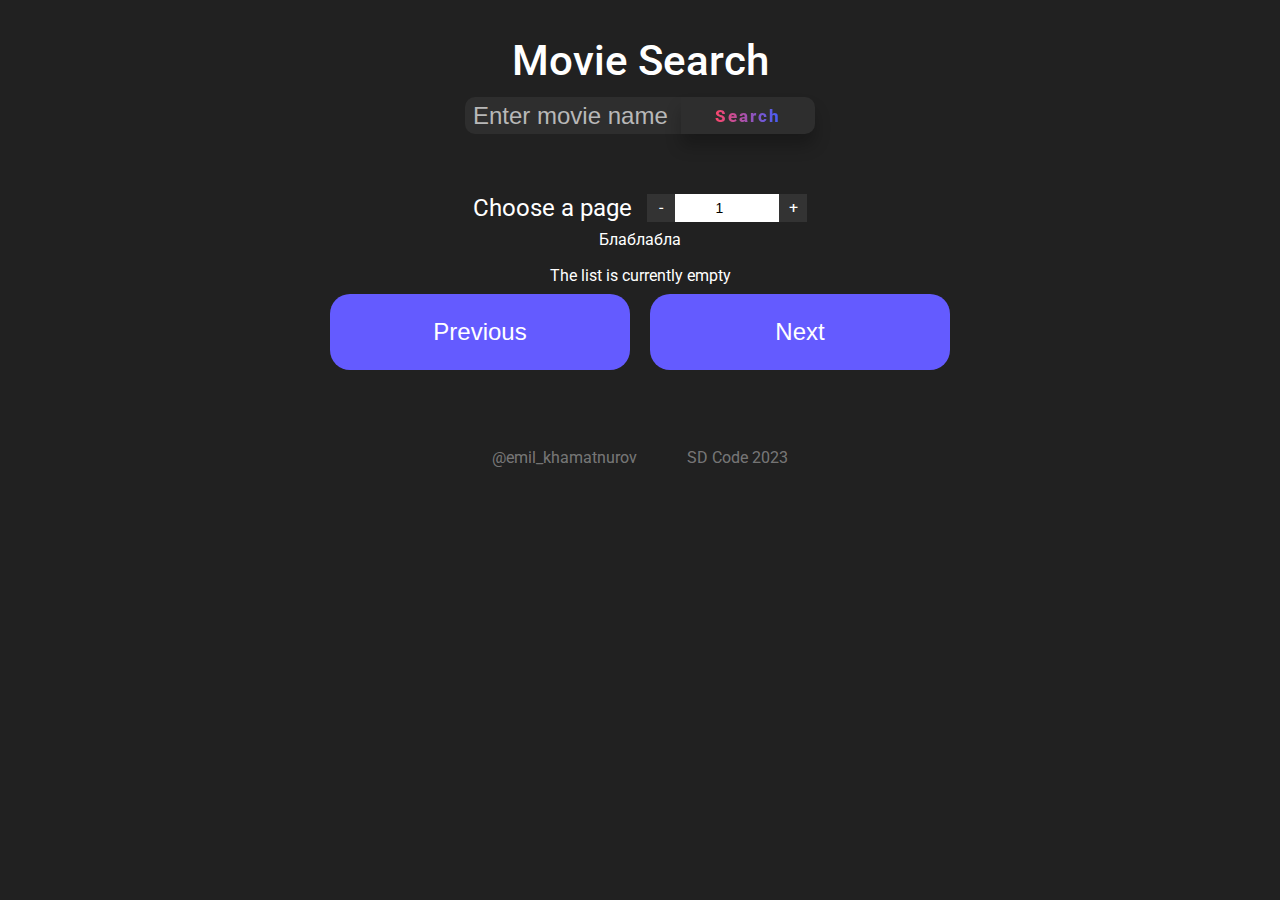
<file: index.html>
<!DOCTYPE html>
<html lang="en">
<head>
	<meta charset="UTF-8">
	<meta name="viewport" content="width=device-width, initial-scale=1.0, user-scalable=0">
	<title>Movie Search App</title>
	<!-- Подключаю стили -->
	<link rel="stylesheet" href="styles/reset.css" type="text/css">
	<link rel="stylesheet" href="styles/index.css" type="text/css">
	<!-- Подключаю шрифты -->
	<link rel="preconnect" href="https://fonts.googleapis.com">
	<link rel="preconnect" href="https://fonts.gstatic.com" crossorigin>
	<link href="https://fonts.googleapis.com/css2?family=Roboto:wght@300;400;500;700&display=swap" rel="stylesheet">
</head>
<body>
	<div class="container">
		<h1 class="application-title">Movie Search</h1>
		<div id="MovieInputsBlock" class="movie-input-group">
			<input id="movieInputField" class="movie-input-field" placeholder="Enter movie name here" type="text">
			<button id="movieSearchButton" class="movie-search-button"><span>Search</span></button>
		</div>
		<div id="errorOutput" class="error-output"></div>
		<!-- Кнопка переключения страниц -->
		<div class="page-control">
			<p class="page-control-title">Choose a page</p>
			<div class="page-quantity-wrapper">
				<div id="pageMinus" class="page-minus"></div>
				<input id="pageQuantity" type="number" inputmode="numeric" name="page" class="page-quantity">
				<div id="pagePlus" class="page-plus"></div>
			</div>	
		</div>
		<div id="pageInformation" class="page-information">Блаблабла</div>
		<div id="movieListOutput" class="movie-list-output"></div>
		<div class="control-button-wrapper">
			<button class="control-button" id="previousButton">
				Previous
			</button>
			<button class="control-button" id="nextButton">
				Next
			</button>
		</div>
	</div>
	<footer class="footer">
		<a href="https://t.me/emil_khamatnurov" class="developer-contact">@emil_khamatnurov</a>
		<p>SD Code 2023</p>
	</footer>
	<script src="scripts/index.js" type="application/javascript"></script>
</body>
</html>
</file>
<file: styles/index.css>
body,
html {
	background-color: #212121;
	width: 100%;
	height: 100%;
}

.container {
	max-width: 90%;
	margin: 0 auto;
	padding: 40px 5px;
	display: flex;
	justify-content: space-between;
	align-items: center;
	flex-direction: column;
}

.application-title {
	color: white;
	font-size: 42px;
	font-weight: 500;
	margin-bottom: 15px;
}

/* _____ INPUTS _____ */

.movie-input-group {
	display: flex;
	flex-direction: row;
	margin: 0 auto;
	margin-bottom: 20px;
	justify-content: center;
	max-width: 350px;
	width: 100%;
}

.movie-input-field {
	background-color: #2E2E2E;
	border-radius: 10px 0 0 10px;
	border: none;
	width: 100%;
	padding-left: 8px;
	padding-right: 8px;
	color: white;
	font-size: 24px;
}

::placeholder {
	color: rgb(184, 184, 184);
}

.movie-search-button {
	font-size: 17px;
	padding: 0.5em 2em;
	border: transparent;
	box-shadow: 0 12px 16px 0 rgba(0, 0, 0, 0.24);
	background: #2E2E2E;
	border-radius: 0 10px 10px 0;
	transition: 0.3s;
	font-family: 'Roboto', sans-serif;
	font-weight: 400;
}

.movie-search-button:hover {
	transition: 0.3s;
	background: linear-gradient(90deg, #FC466B 0%, #3F5EFB 100%);
	cursor: pointer;
}

.movie-search-button:active {
	transform: translate(0em, 0.2em);
}

.movie-search-button span {
	font-weight: 800;
	letter-spacing: 2px;
	background: linear-gradient(90deg, #FC466B 0%, #3F5EFB 100%);
	-webkit-background-clip: text;
	-webkit-text-fill-color: transparent;
	transition: 0.3s;
}

.movie-search-button:hover span {
	background: #2E2E2E;
	-webkit-background-clip: text;
	-webkit-text-fill-color: transparent;
	transition: 0.3s;
}

/* Стили для кнопки переключения страниц */
.page-control {
	display: flex;
	align-items: center;
	justify-content: center;
	margin-bottom: 10px;
	max-width: 350px;
}

.page-control-title {
	color: white;
	font-size: 24px;
	margin-right: 15px;
}

.page-minus::before,
.page-plus::after {
	content: attr(data-content);
	background-color: #333333;
	display: flex;
	align-items: center;
	justify-content: center;
	width: 28px;
	height: 28px;
	border: none;
	color: white;
	transition: background-color 0.3s;
	cursor: pointer;
}

.page-minus::before {
	content: "-";
}

.page-plus::after {
	content: "+";
}

.page-quantity-wrapper {
	max-width: 160px;
	position: relative;
	display: flex;
}

.page-quantity {
	padding: 0.25rem;
	border: 0;
	width: 100%;
	font-size: 14px;
	text-align: center;
	-moz-appearance: textfield;
}

.page-minus:hover::before,
.page-plus:hover::after {
	background-color: #666666;
}

/* Стили для кнопки переключения страниц */
.page-information {
	margin-bottom: 20px;
	color: white;
	font-size: 16px;
	text-align: center;
}

/* _____ INPUTS _____ */

/* Стилоизация элемента вывода ошибок */
.error-output {
	color: red;
	font-size: 20px;
	height: 25px;
	opacity: 0;
	margin-bottom: 15px;
}

.visible {
	opacity: 1;
}

.error-output.visible {
	animation: hide 4s ease forwards;
}

@keyframes hide {
	0% {
		opacity: 0;
	}

	10% {
		opacity: 1;
	}

	90% {
		opacity: 1;
	}

	100% {
		opacity: 0;
	}
}

/* Стилоизация элемента вывода ошибок */

.movie-list-output {
	color: white;
	display: flex;
	justify-content: center;
	align-items: center;
	flex-wrap: wrap;
	width: 100%;
	max-height: 30%;
	overflow-y: scroll;
	gap: 20px;
	margin-bottom: 10px;
}

/* Элемент фильма */

.item {
	background-color: #2e2e2e;
	border-radius: 30px;
	padding: 20px 40px;
	max-width: 550px;
	width: 100%;
	display: flex;
	justify-content: space-between;
	align-items: start;
	color: white;
	text-decoration: none;
	gap: 10px;
}

.item:hover {
	background-color: #414141;
	transition: background-color linear 0.5s;
}

.item-image-container {
	position: relative;
	display: inline-block;
}

.item-image-container::after {
	content: "";
	position: absolute;
	top: 0;
	left: 0;
	width: 100%;
	height: 100%;
	box-shadow: 0 0 10px rgba(0, 0, 0, 0.7);
	z-index: -1;
}

.item-image-container img {
	display: block;
	max-width: 100%;
	height: auto;
}

.item-image {
	max-width: 150px;
	max-height: 215px;
}

.item-info {
	width: 100%;
	display: flex;
	justify-content: center;
	align-items: center;
	flex-direction: column;
	gap: 10px;

}

.item-name {
	font-size: 24px;
	text-align: center;
}

/* Элемент фильма */

/* Стили для кнопок переключения страниц */
.control-button-wrapper {
	display: flex;
	justify-content: center;
	align-items: center;
	gap: 20px;
}

.control-button {
	--primary-color: #645bff;
	--secondary-color: #fff;
	--hover-color: #111;
	--arrow-width: 10px;
	--arrow-stroke: 2px;
	border: 0;
	border-radius: 20px;
	color: var(--secondary-color);
	padding: 1em 1.8em;
	background: var(--primary-color);
	transition: 0.2s background;
	font-size: 18px;
	min-width: 150px;
}

.control-button:hover {
	background-color: var(--hover-color);
}


/* Стили для кнопок переключения страниц */
::-webkit-scrollbar {
	width: 0;
}

.footer {
	color: white;
	color: rgba(255, 255, 255, 0.4);
	margin: 0 auto;
	padding: 40px 5px;
	display: flex;
	justify-content: center;
	gap: 50px;
	align-items: center;

}

.developer-contact {
	color: rgba(255, 255, 255, 0.4);
	text-decoration: none;
}

@media (max-width: 450px) {
	.container {
		max-width: 100%;
		margin: 0 auto;
		padding: 35px 5px;
		display: flex;
		justify-content: space-between;
		align-items: center;
		flex-direction: column;
	}

	.application-title {
		color: white;
		font-size: 34px;
		font-weight: 500;
		margin-bottom: 20px;
	}

	.movie-input-group {
		display: flex;
		flex-direction: column;
		justify-content: start;
		align-items: center;
		gap: 10px;
		margin: 0 auto;
		/* max-width: 350px; */
		width: 100%;
	}

	.movie-input-field {
		background-color: #2E2E2E;
		text-align: center;
		border-radius: 10px;
		border: none;
		width: 100%;
		padding: 13px 5px;
		color: white;
		font-size: 28px;
	}

	.movie-search-button {
		font-size: 24px;
		padding: 0.4em 2em;
		border: transparent;
		box-shadow: 0 12px 16px 0 rgba(0, 0, 0, 0.24);
		background: #2E2E2E;
		border-radius: 10px;
		transition: 0.3s;
		font-family: 'Roboto', sans-serif;
		font-weight: 400;
	}
}

@media (min-width: 1200px) {
	.control-button {
		--primary-color: #645bff;
		--secondary-color: #fff;
		--hover-color: #111;
		--arrow-width: 10px;
		--arrow-stroke: 2px;
		border: 0;
		border-radius: 20px;
		color: var(--secondary-color);
		padding: 1em 1.8em;
		background: var(--primary-color);
		transition: 0.2s background;
		font-size: 24px;
		min-width: 300px;
	}
}
</file>
